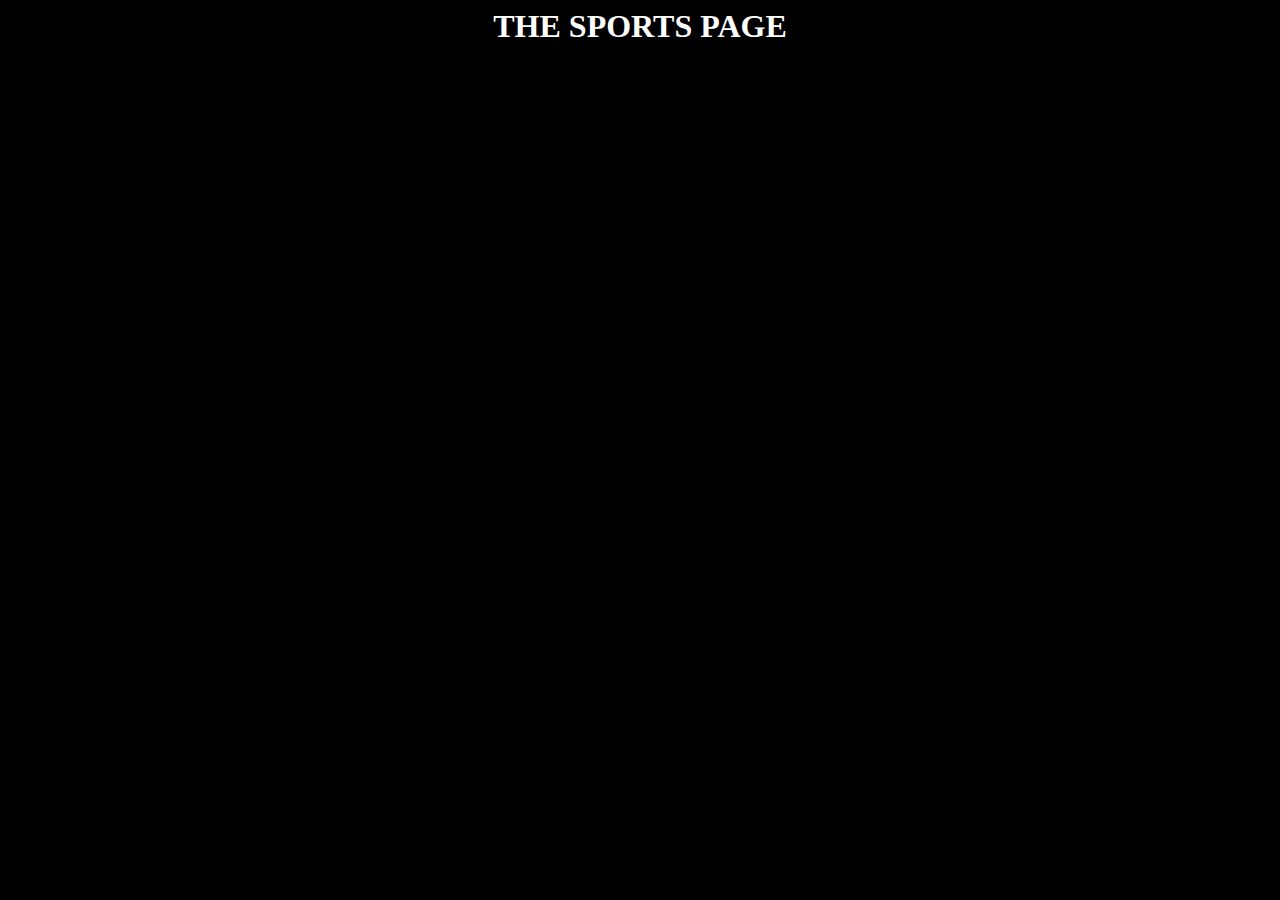
<file: banner.html>
<!-- By Ross Crowley -->
<html>

<head>
<style type="text/css">


	   
body {
  background-color: black;
  color
}
.text{
  text-align: center;
  color: #fff;
}
</style>
</head>

<body>


<div class= "text"><h1>THE SPORTS PAGE</h1></div>
</body>
</html>
</file>
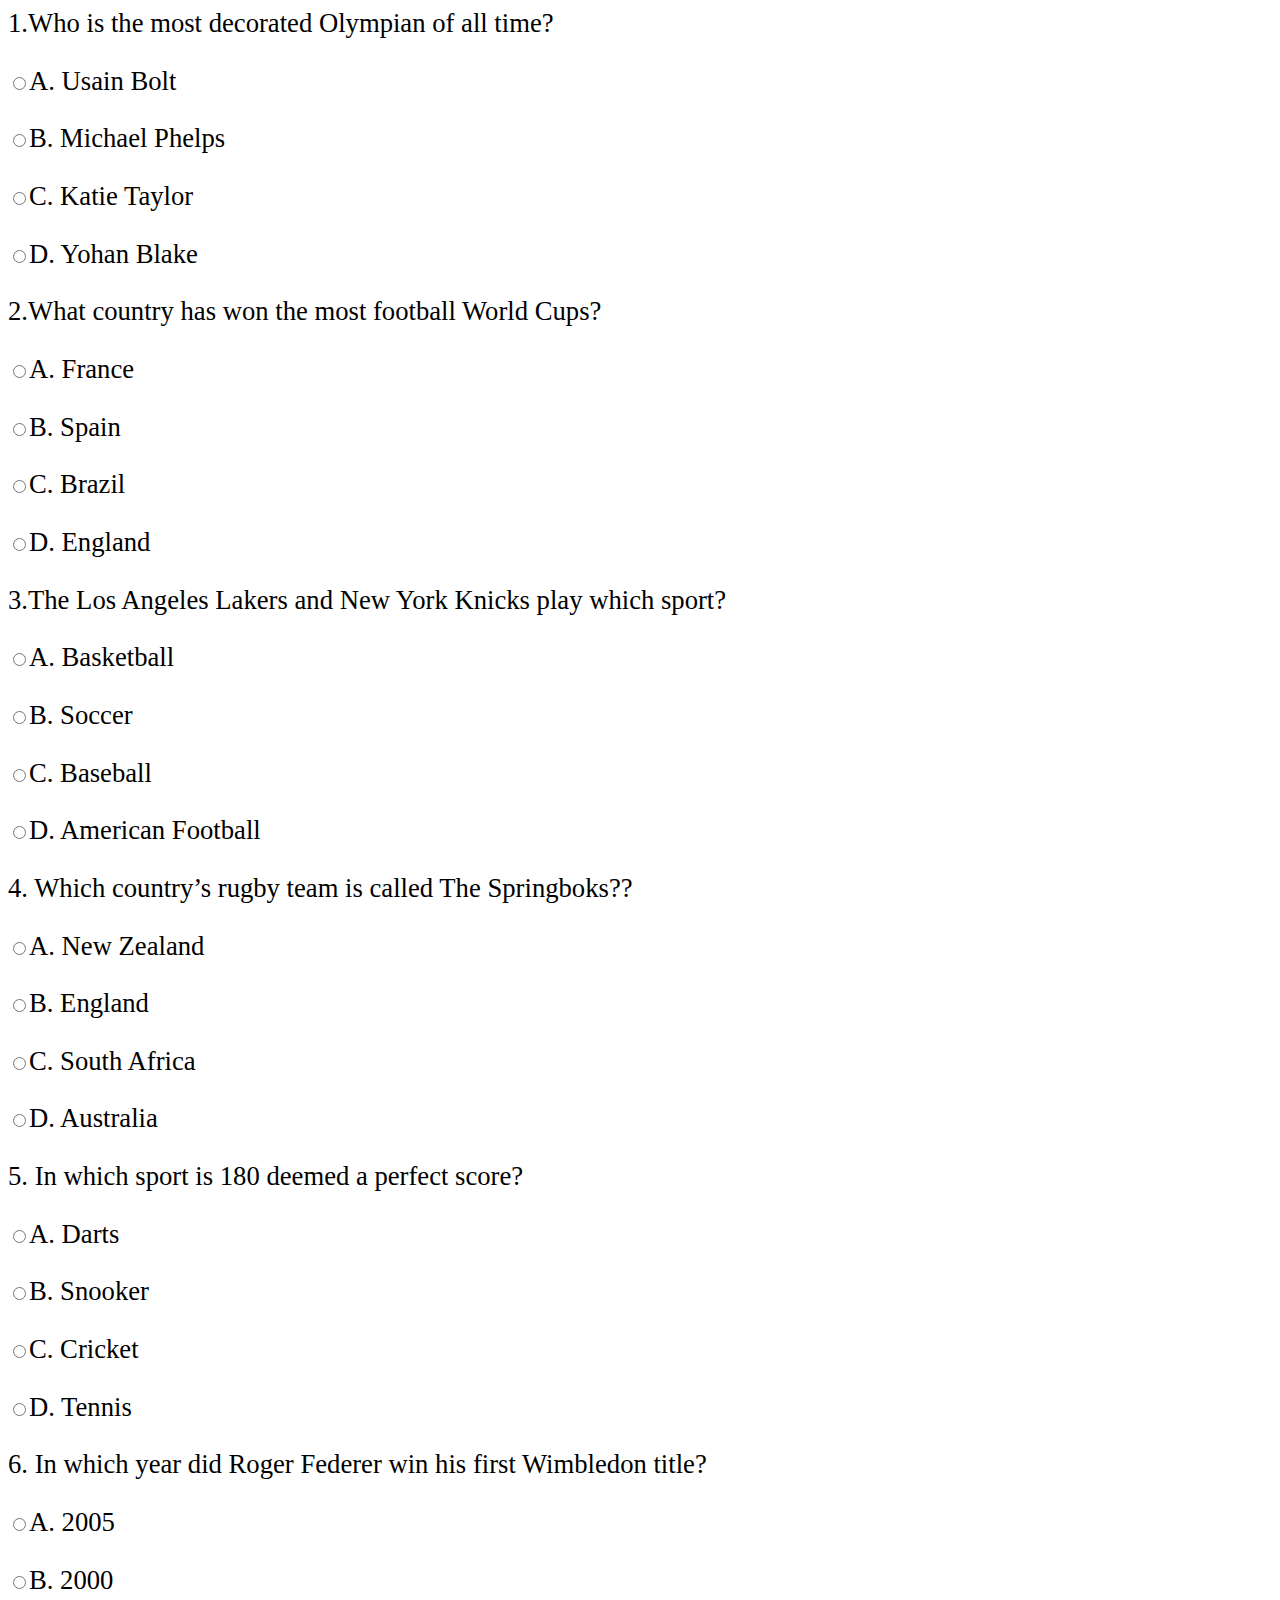
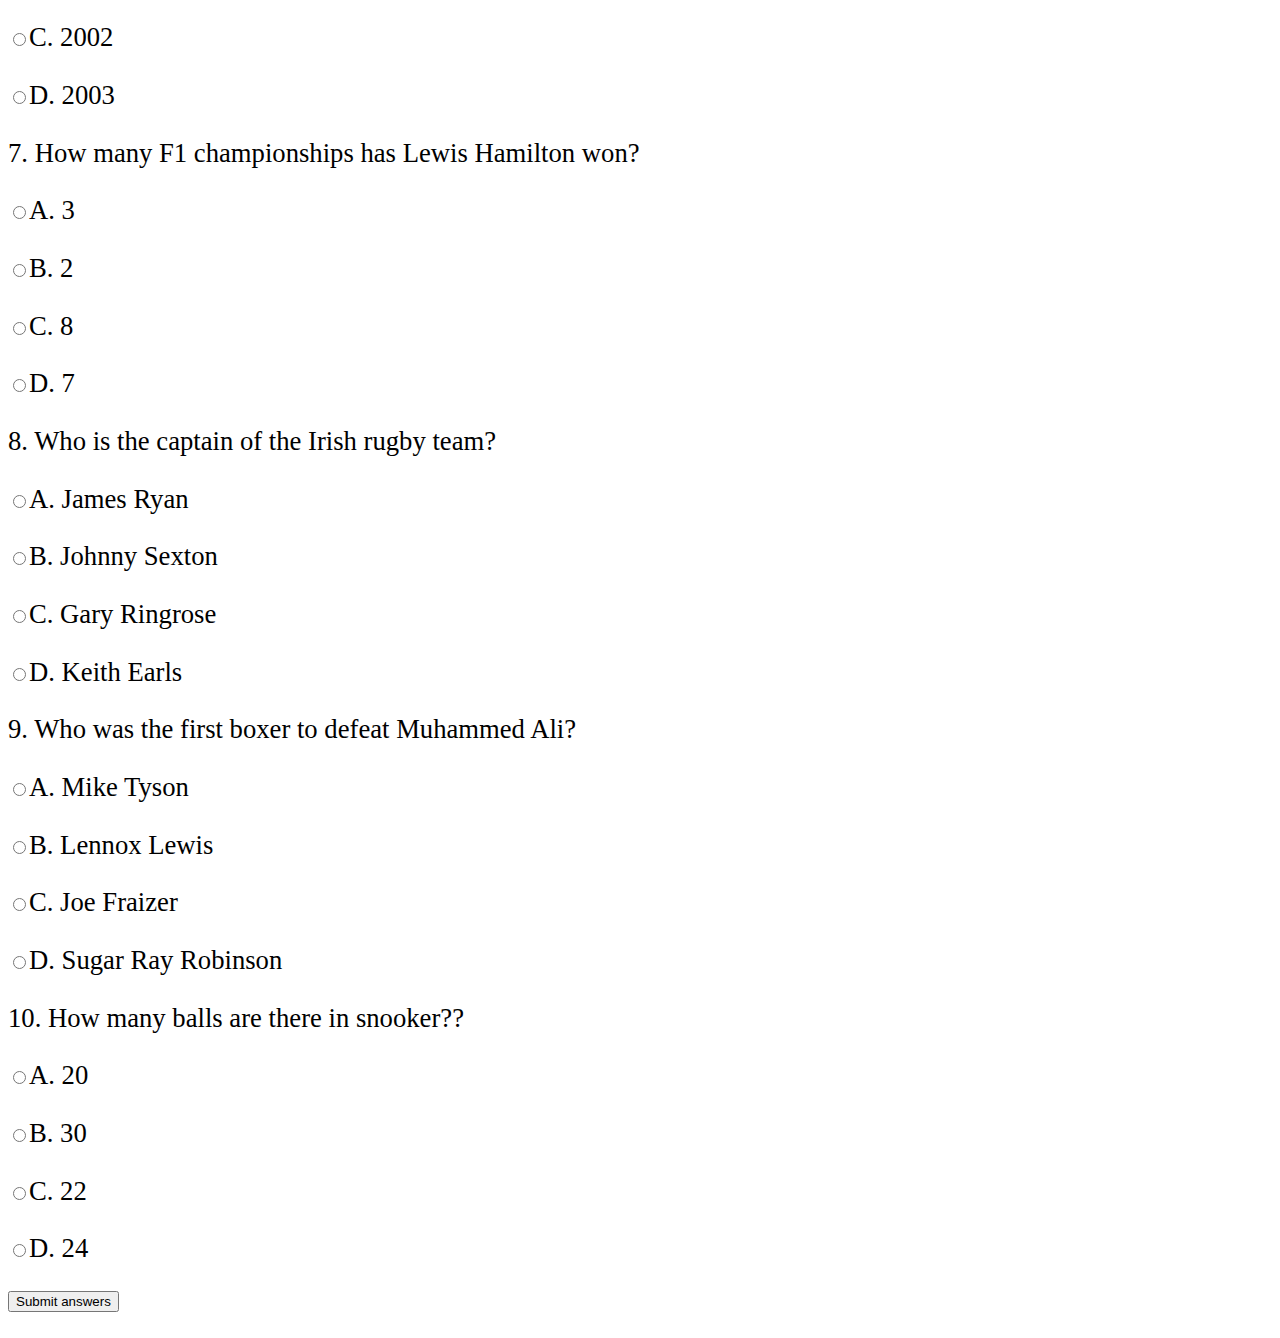
<file: quiz.html>
<!-- By Ross Crowley -->
<html>
<head>
<title>Sports quiz</title>

<script type="text/javascript" src="quiz.js"></script>


<style>


body {
	 
	font-family: chiacago;
	font-size: 20pt;
}

</style>
</head>
<body>


<form name="quiz" id="quiz">
	<div>
		<p>1.Who is the most decorated Olympian of all time?</p> 
		<p><input type="radio" name="question1" value="Usain Bolt">A. Usain Bolt</p>
		<p><input type="radio" name="question1" value="Michael Phelps">B. Michael Phelps</p>
		<p><input type="radio" name="question1" value="Katie Taylor">C. Katie Taylor</p>
		<p><input type="radio" name="question1" value="Yohan Blake">D. Yohan Blake</p>
	</div>
	
	<div>
		<p>2.What country has won the most football World Cups?</p> 
		<p><input type="radio" name="question2" value="France">A. France</p>
		<p><input type="radio" name="question2" value="Spain">B. Spain</p>
		<p><input type="radio" name="question2" value="Brazil">C. Brazil</p>
		<p><input type="radio" name="question2" value="England">D. England</p>
	</div>
	
	<div>
		<p>3.The Los Angeles Lakers and New York Knicks play which sport?</p> 
		<p><input type="radio" name="question3" value="Basketball">A. Basketball</p>
		<p><input type="radio" name="question3" value="Soccer">B. Soccer</p>
		<p><input type="radio" name="question3" value="Baseball">C. Baseball</p>
		<p><input type="radio" name="question3" value="American Football">D. American Football</p>
	</div>
	
	<div>
		<p>4. Which country’s rugby team is called The Springboks??</p> 
		<p><input type="radio" name="question4" value="New Zealand">A. New Zealand</p>
		<p><input type="radio" name="question4" value="England">B. England</p>
		<p><input type="radio" name="question4" value="South Africa">C. South Africa</p>
		<p><input type="radio" name="question4" value="Australia">D. Australia</p>
	</div>
	
	<div>
		<p>5. In which sport is 180 deemed a perfect score?</p> 
		<p><input type="radio" name="question5" value="Darts">A. Darts</p>
		<p><input type="radio" name="question5" value="Snooker">B. Snooker</p>
		<p><input type="radio" name="question5" value="Cricket">C. Cricket</p>
		<p><input type="radio" name="question5" value="Tennis">D. Tennis</p>
	</div>
	
	<div>
		<p>6. In which year did Roger Federer win his first Wimbledon title?</p> 
		<p><input type="radio" name="question6" value="2005">A. 2005</p>
		<p><input type="radio" name="question6" value="2000">B. 2000</p>
		<p><input type="radio" name="question6" value="2002">C. 2002</p>
		<p><input type="radio" name="question6" value="2003">D. 2003</p>
	</div>
	
	<div>
		<p>7. How many F1 championships has Lewis Hamilton won?</p> 
		<p><input type="radio" name="question7" value="3">A. 3</p>
		<p><input type="radio" name="question7" value="2">B. 2</p>
		<p><input type="radio" name="question7" value="8">C. 8</p>
		<p><input type="radio" name="question7" value="7">D. 7</p>
	</div>
	
	<div>
		<p>8. Who is the captain of the Irish rugby team?</p> 
		<p><input type="radio" name="question8" value="James Ryan">A. James Ryan</p>
		<p><input type="radio" name="question8" value="Johnny Sexton">B. Johnny Sexton</p>
		<p><input type="radio" name="question8" value="Gary Ringrose">C. Gary Ringrose</p>
		<p><input type="radio" name="question8" value="Keith Earls">D. Keith Earls</p>
	</div>
	
	<div>
		<p>9. Who was the first boxer to defeat Muhammed Ali?</p> 
		<p><input type="radio" name="question9" value="Mike Tyson">A. Mike Tyson</p>
		<p><input type="radio" name="question9" value="Lennox Lewis">B. Lennox Lewis</p>
		<p><input type="radio" name="question9" value="Joe Fraizer">C. Joe Fraizer</p>
		<p><input type="radio" name="question9" value=" Sugar Ray Robinson">D.  Sugar Ray Robinson</p>
	</div>
	
	<div>
		<p>10. How many balls are there in snooker??</p> 
		<p><input type="radio" name="question10" value="20">A. 20</p>
		<p><input type="radio" name="question10" value="30">B. 30</p>
		<p><input type="radio" name="question10" value="22">C. 22</p>
		<p><input type="radio" name="question10" value="24">D. 24</p>
	</div>
	
	


	<input type="button" name="" value="Submit answers" onclick="answer()">	
	
</form>		   

		<p id="result"></p>
</body>
</html>
</file>
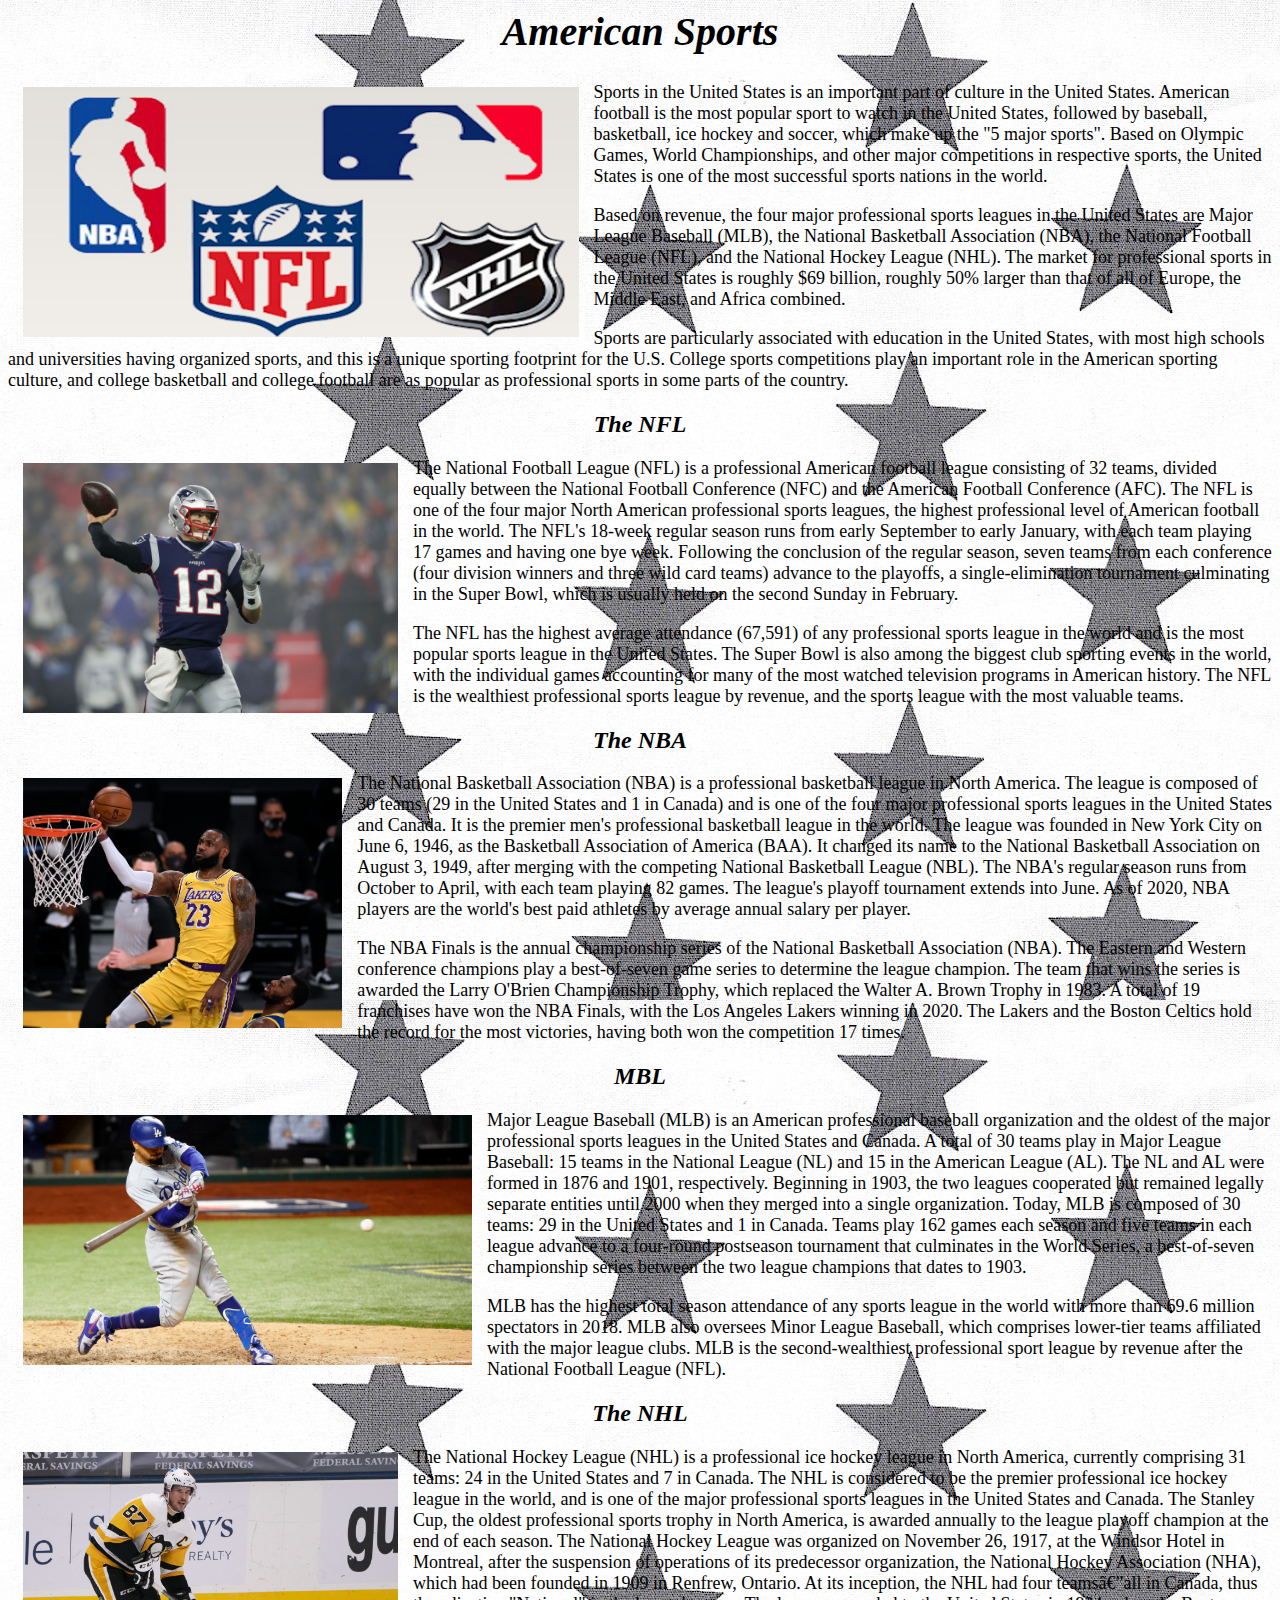
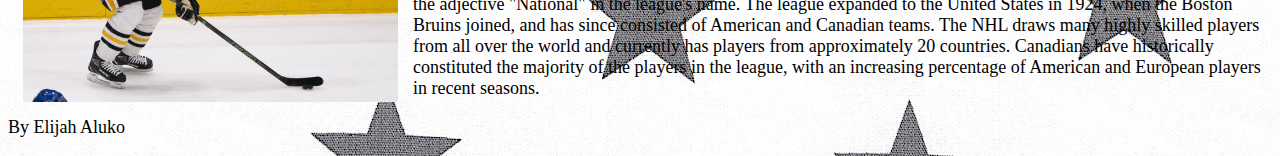
<file: Assignment3/americansports.html>
<html>
<head>
<title>American Sports</title>
<link rel="Stylesheet" href="stylesheet.css" media="Screen" type="text/css" charset="utf-8">
</head>
<body style="background-image:url('Graphics/starsofus.jpg')">
<div class="textcentred">
<h1>American Sports</h1>
</div>
<p>
<div class="textleft">
<img src="Graphics/ussports.jpg" style="float:left;height:250px;margin:5px 15px 5px 15px;" alt="US Sports" title="US Sports"/>
Sports in the United States is an important part of culture in the United States.  American football is the most popular 
sport to watch in the United States, followed by baseball, basketball, ice hockey and soccer, which make up the "5 major sports".
Based on Olympic Games, World Championships, and other major competitions in respective sports, the United States is one of the
 most successful sports nations in the world.
 </p>
 <p></p>
 <p>
 Based on revenue, the four major professional sports leagues in the United States are Major League Baseball (MLB),
 the National Basketball Association (NBA), the National Football League (NFL), and the National Hockey League (NHL). The market
 for professional sports in the United States is roughly $69 billion, roughly 50% larger than that of all of Europe, the Middle East, 
 and Africa combined.
 </p>
 <p></p>
 <p>
 Sports are particularly associated with education in the United States, with most high schools and universities having organized 
 sports, and this is a unique sporting footprint for the U.S. College sports competitions play an important role in the American 
 sporting culture, and college basketball and college football are as popular as professional sports in some parts of the country.
 </p>
</div>
<div class="textcentred">
<h2>The NFL</h2>
</div>
<p>
<div class="textleft">
<img src="Graphics/tombrady.jpg" style="float:left;height:250px;margin:5px 15px 5px 15px;" alt="Tom Brady" title="Tom Brady"/>
The National Football League (NFL) is a professional American football league consisting of 32 teams, divided equally between
 the National Football Conference (NFC) and the American Football Conference (AFC). The NFL is one of the four major North American 
 professional sports leagues, the highest professional level of American football in the world. The NFL's 18-week regular season runs 
 from early September to early January, with each team playing 17 games and having one bye week. Following the conclusion of the regular 
 season, seven teams from each conference (four division winners and three wild card teams) advance to the playoffs, a single-elimination 
 tournament culminating in the Super Bowl, which is usually held on the second Sunday in February.
 </p>
 <p></p>
 <p>
The NFL has the highest average attendance (67,591) of any professional sports league in the world and is the most popular sports league in 
the United States. The Super Bowl is also among the biggest club sporting events in the world, with the individual games accounting for many 
of the most watched television programs in American history. The NFL is the wealthiest professional sports league by revenue, and the sports 
league with the most valuable teams.
 </p>
 </div>
 <div class="textcentred">
<h2>The NBA</h2>
</div>
<p>
<div class="textleft">
<img src="Graphics/lebronjames.jpg" style="float:left;height:250px;margin:5px 15px 5px 15px;" alt="Lebron James" title="Lebron James"/>
The National Basketball Association (NBA) is a professional basketball league in North America. The league is composed of 30 teams (29 in the United States and 1 in Canada) and 
is one of the four major professional sports leagues in the United States and Canada. It is the premier men's professional basketball league in the world. The league was 
founded in New York City on June 6, 1946, as the Basketball Association of America (BAA). It changed its name to the National Basketball Association on August 3, 1949, 
after merging with the competing National Basketball League (NBL). The NBA's regular season runs from October to April, with each team playing 82 games. 
The league's playoff tournament extends into June. As of 2020, NBA players are the world's best paid athletes by average annual salary per player.
</p>
 <p></p>
 <p>
 The NBA Finals is the annual championship series of the National Basketball Association (NBA). The Eastern and Western conference champions play a best-of-seven game series 
 to determine the league champion. The team that wins the series is awarded the Larry O'Brien Championship Trophy, which replaced the Walter A. Brown Trophy in 1983. 
 A total of 19 franchises have won the NBA Finals, with the Los Angeles Lakers winning in 2020. The Lakers and the Boston Celtics hold the record for the most victories,
 having both won the competition 17 times. 
 </p>
 </div>
 <div class="textcentred">
<h2>MBL</h2>
</div>
<p>
<div class="textleft">
<img src="Graphics/betts.jpg" style="float:left;height:250px;margin:5px 15px 5px 15px;" alt="Mookie Betts" title="Mookie Betts"/>
Major League Baseball (MLB) is an American professional baseball organization and the oldest of the major professional sports leagues in the United States and Canada. 
A total of 30 teams play in Major League Baseball: 15 teams in the National League (NL) and 15 in the American League (AL). The NL and AL were formed in 1876 and 1901, 
respectively. Beginning in 1903, the two leagues cooperated but remained legally separate entities until 2000 when they merged into a single organization. 
Today, MLB is composed of 30 teams: 29 in the United States and 1 in Canada. Teams play 162 games each season and five teams in each league advance to a 
four-round postseason tournament that culminates in the World Series, a best-of-seven championship series between the two league champions that dates to 1903.
</p>
 <p></p>
 <p>
 MLB has the highest total season attendance of any sports league in the world with more than 69.6 million spectators in 2018. MLB also oversees Minor League Baseball, 
 which comprises lower-tier teams affiliated with the major league clubs. MLB is the second-wealthiest professional sport league by revenue after the National Football League (NFL).
 </p>
 </div>
 <div class="textcentred">
<h2>The NHL</h2>
</div>
<p>
<div class="textleft">
<img src="Graphics/sidney.jpg" style="float:left;height:250px;margin:5px 15px 5px 15px;" alt="Sidney Crosby" title="Sidney Crosby"/>
The National Hockey League (NHL) is a professional ice hockey league in North America, currently comprising 31 teams: 24 in the United States and
 7 in Canada. The NHL is considered to be the premier professional ice hockey league in the world, and is one of the major professional sports leagues
 in the United States and Canada. The Stanley Cup, the oldest professional sports trophy in North America, is awarded annually to the league playoff 
 champion at the end of each season. The National Hockey League was organized on November 26, 1917, at the Windsor Hotel in Montreal, after the suspension of operations 
 of its predecessor organization, the National Hockey Association (NHA), which had been founded in 1909 in Renfrew, Ontario. At its inception, the NHL had four teams—all 
 in Canada, thus the adjective "National" in the league's name. The league expanded to the United States in 1924, when the Boston Bruins joined, and has since consisted 
 of American and Canadian teams. The NHL draws many highly skilled players from all over the world and currently has players from approximately 20 countries. 
 Canadians have historically constituted the majority of the players in the league, with an increasing percentage of American and European players in recent seasons.
</div>
</p>
<p></p>
<p>
By Elijah Aluko
</p>
</body>
</html>
</file>
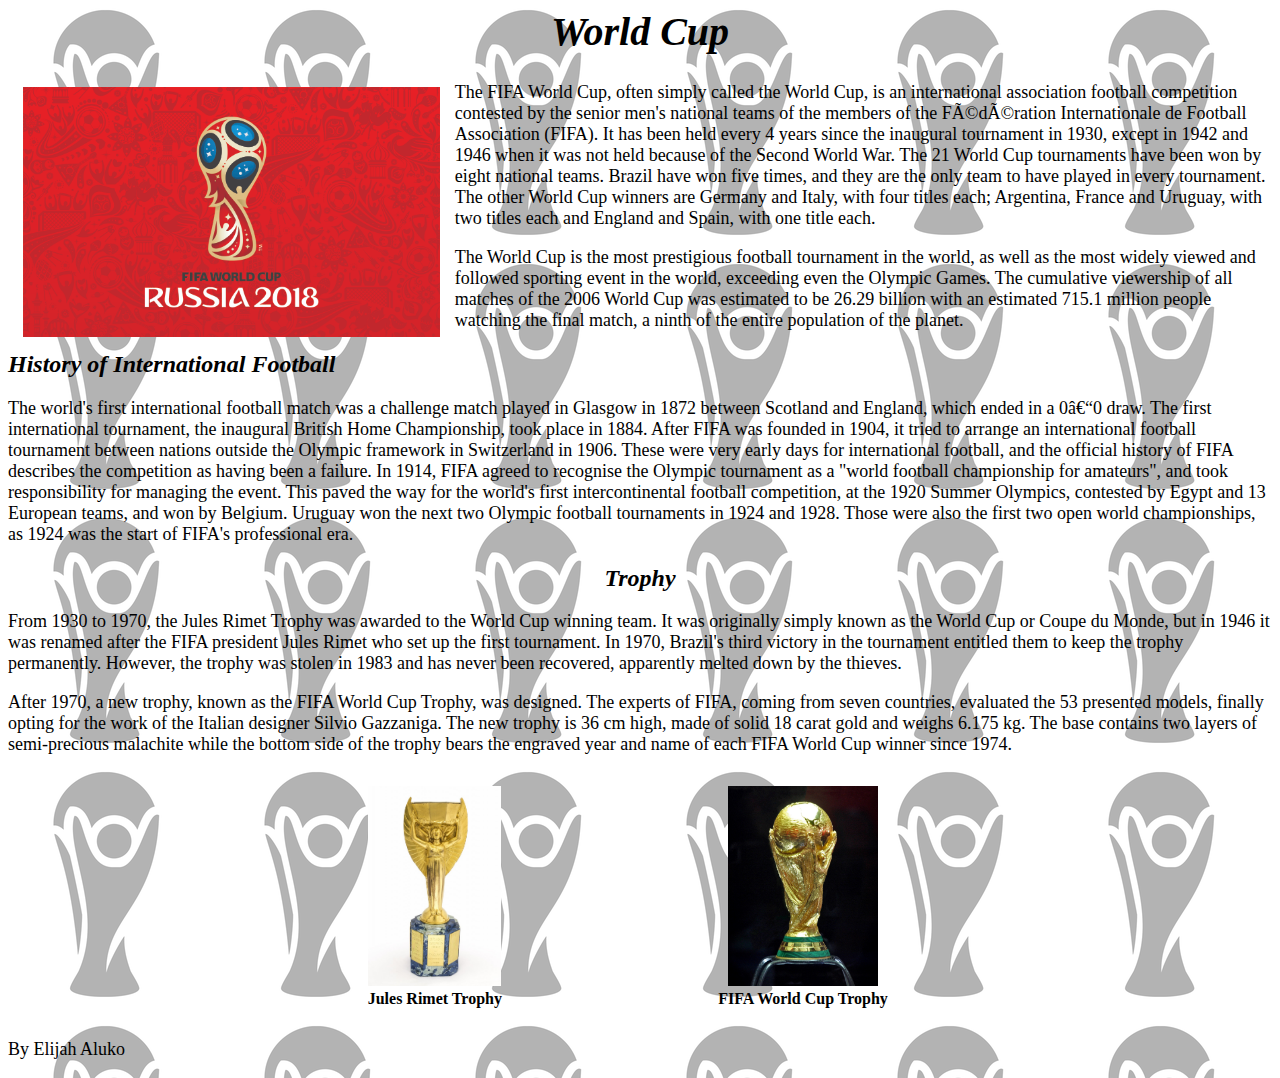
<file: Assignment3/worldcup.html>
<html>
<head>
<title>World Cup</title>
<link rel="Stylesheet" href="stylesheet.css" media="Screen" type="text/css" charset="utf-8">
</head>
<body style="background-image:url('Graphics/worldcuplogo.png')">
<div class="textcentred">
<h1>World Cup</h1>
</div>
<p>
<div class="textleft">
<img src="Graphics/worldcup.jpg" style="float:left;height:250px;margin:5px 15px 5px 15px;" alt="World Cup 2018" title="World Cup 2018"/>
The FIFA World Cup, often simply called the World Cup, is an international association football competition 
contested by the senior men's national teams of the members of the Fédération Internationale de Football Association (FIFA). It has been held every 4 
years since the inaugural tournament in 1930, except in 1942 and 1946 when it was not held because of the Second World War. The 21 World Cup tournaments
 have been won by eight national teams. Brazil have won five times, and they are the only team to have played in every tournament. The other World Cup 
 winners are Germany and Italy, with four titles each; Argentina, France and Uruguay, with two titles each and England and Spain, 
 with one title each.
 </p>
 </div>
 <p></p>
 <p>
 The World Cup is the most prestigious football tournament in the world, as well as the most widely viewed and followed
 sporting event in the world, exceeding even the Olympic Games. The cumulative viewership of all matches of the 2006 World Cup was estimated to be 26.29 
 billion with an estimated 715.1 million people watching the final match, a ninth of the entire population of the planet.
 </p>
 <p> </p>
 <p> </p>
 <div class="textleft">
 <h2>History of International Football</h2>
  </div>
 <p>
 The world's first international football match was a challenge match played in Glasgow in 1872 between Scotland and England,
 which ended in a 0–0 draw. The first international tournament, the inaugural British Home Championship, took place in 1884. 
 After FIFA was founded in 1904, it tried to arrange an international football tournament between nations outside the Olympic 
 framework in Switzerland in 1906. These were very early days for international football, and the official history of FIFA describes 
 the competition as having been a failure. In 1914, FIFA agreed to recognise the Olympic tournament as a "world football championship 
 for amateurs", and took responsibility for managing the event. This paved the way for the world's first intercontinental football 
 competition, at the 1920 Summer Olympics, contested by Egypt and 13 European teams, and won by Belgium. Uruguay won the next two Olympic 
 football tournaments in 1924 and 1928. Those were also the first two open world championships, as 1924 was the start of FIFA's professional era.
 </p>
 <p></p>
 </div>
 <div class="textcentred">
 <h2>Trophy</h2>
 </div>
 <div class="textleft">
 <p>
 From 1930 to 1970, the Jules Rimet Trophy was awarded to the World Cup winning team. It was originally simply known as the World Cup or 
 Coupe du Monde, but in 1946 it was renamed after the FIFA president Jules Rimet who set up the first tournament. In 1970, Brazil's third victory
 in the tournament entitled them to keep the trophy permanently. However, the trophy was stolen in 1983 and has never been recovered, apparently 
 melted down by the thieves.
 </p>
 <p>
 After 1970, a new trophy, known as the FIFA World Cup Trophy, was designed. The experts of FIFA, coming from seven countries, evaluated the 53 
 presented models, finally opting for the work of the Italian designer Silvio Gazzaniga. The new trophy is 36 cm high, made of solid 18 carat
 gold and weighs 6.175 kg. The base contains two layers of semi-precious malachite while the bottom side of the trophy bears the 
 engraved year and name of each FIFA World Cup winner since 1974.
 </p>
 <p>
 <table id="leagues">
<tr>
<td><img src="Graphics\jules.jpg" alt="Jules Rimet Trophy" title="Jules Rimet Trophy" style="height:200px" style="width:300px;" /></td>
<td><img src="Graphics\trophy.jpg" alt="FIFA World Cup Trophy" title="FIFA World Cup Trophy" style="height:200px" style="width:300px;" /></td>
</tr>
<tr style="text-align:center;">
<td><b>Jules Rimet Trophy</b></td>
<td><b>FIFA World Cup Trophy</b></td>
</tr>
</table>
</div>
 </p>
 <p></p>
<p>
By Elijah Aluko
</p>
 </div>
</body>
</html>
</file>
<file: Assignment3/stylesheet.css>
body {
background-image: url;
 font-family:Times New Roman;
 font-size:large;
}
.textcentred {
text-align:center;
}
.textleft {
text-align:left;
}
.textright {
text-align:right;
}
.list {
	list-style-type:circle;
	text-align:left
}
h1 {
	font-size: 30pt;
	font-style:italic;
}
h2 {
	font-size: 18pt;
	font-style: italic;
}
table#leagues{
width:60%; 
border: 0px; 
padding: 10px; 
margin-left: auto; 
margin-right: auto;
}
table#leagues tr{
text-align:center;	
}
</file>
